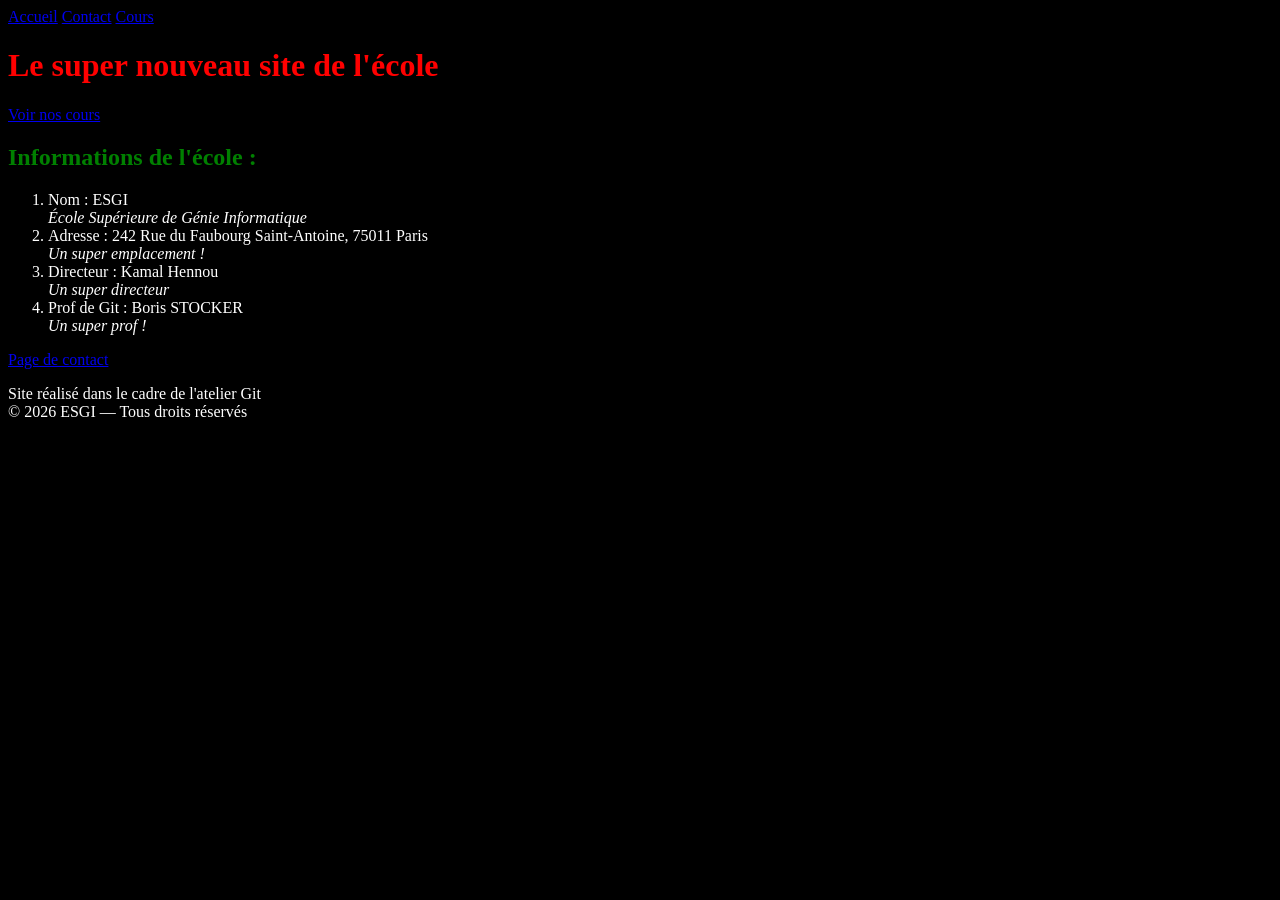
<file: index.html>
<!doctype html>
<html lang="fr">
<head>
  <meta charset="utf-8">
  <meta name="viewport" content="width=device-width, initial-scale=1">
  <meta name="description" content="Site de l'école">
  <link rel="stylesheet" href="style.css">
  <title>Mon Site</title>
</head>
<body class="dark">
  <nav>
    <a href="index.html">Accueil</a>
    <a href="contact.html">Contact</a>
    <a href="cours.html">Cours</a>
  </nav>
  <h1>Le super nouveau site de l'école</h1>
  <p><a href="cours.html">Voir nos cours</a></p>
  <section>
    <h2>Informations de l'école :</h2>
    <ol>
      <li>Nom : ESGI<br><em>École Supérieure de Génie Informatique</em></li>
      <li>Adresse : 242 Rue du Faubourg Saint-Antoine, 75011 Paris<br><em>Un super emplacement !</em></li>
      <li>Directeur : Kamal Hennou<br><em>Un super directeur</em></li>
      <li>Prof de Git : Boris STOCKER<br><em>Un super prof !</em></li>
    </ol>
  </section>
  <p><a href="contact.html">Page de contact</a></p>
  <footer>Site réalisé dans le cadre de l'atelier Git</footer>
  <footer>© 2026 ESGI — Tous droits réservés</footer>
</body>
</html>
</file>
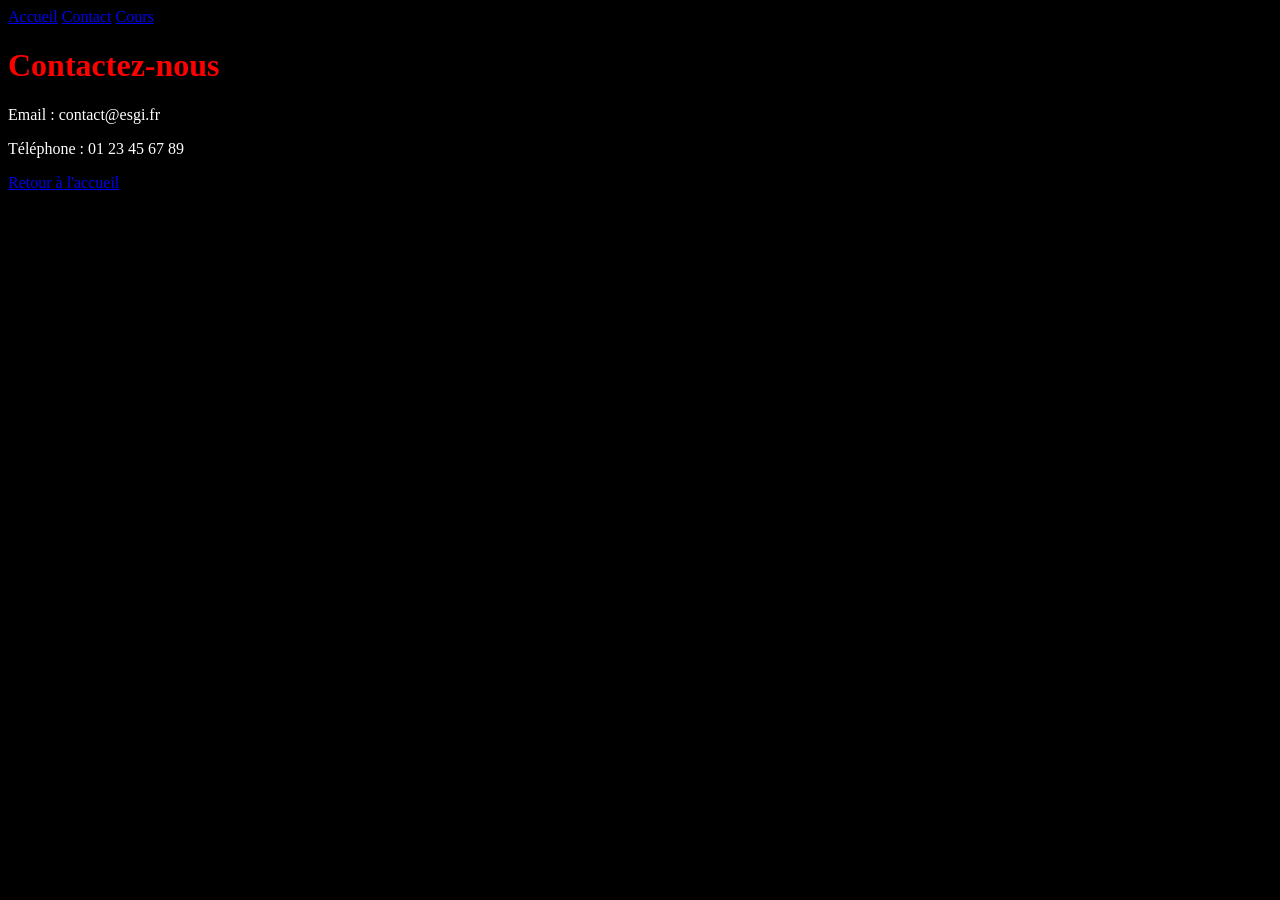
<file: contact.html>
<!DOCTYPE html>
<html lang="fr">
<head>
  <meta charset="UTF-8">
  <title>Contact</title>
  <link rel="stylesheet" href="style.css">
</head>
<body class="dark">
  <nav>
    <a href="index.html">Accueil</a>
    <a href="contact.html">Contact</a>
    <a href="cours.html">Cours</a>
  </nav>
  <h1>Contactez-nous</h1>
  <p>Email : contact@esgi.fr</p>
  <p>Téléphone : 01 23 45 67 89</p>
  <p><a href="index.html">Retour à l'accueil</a></p>
</body>
</html>
</file>
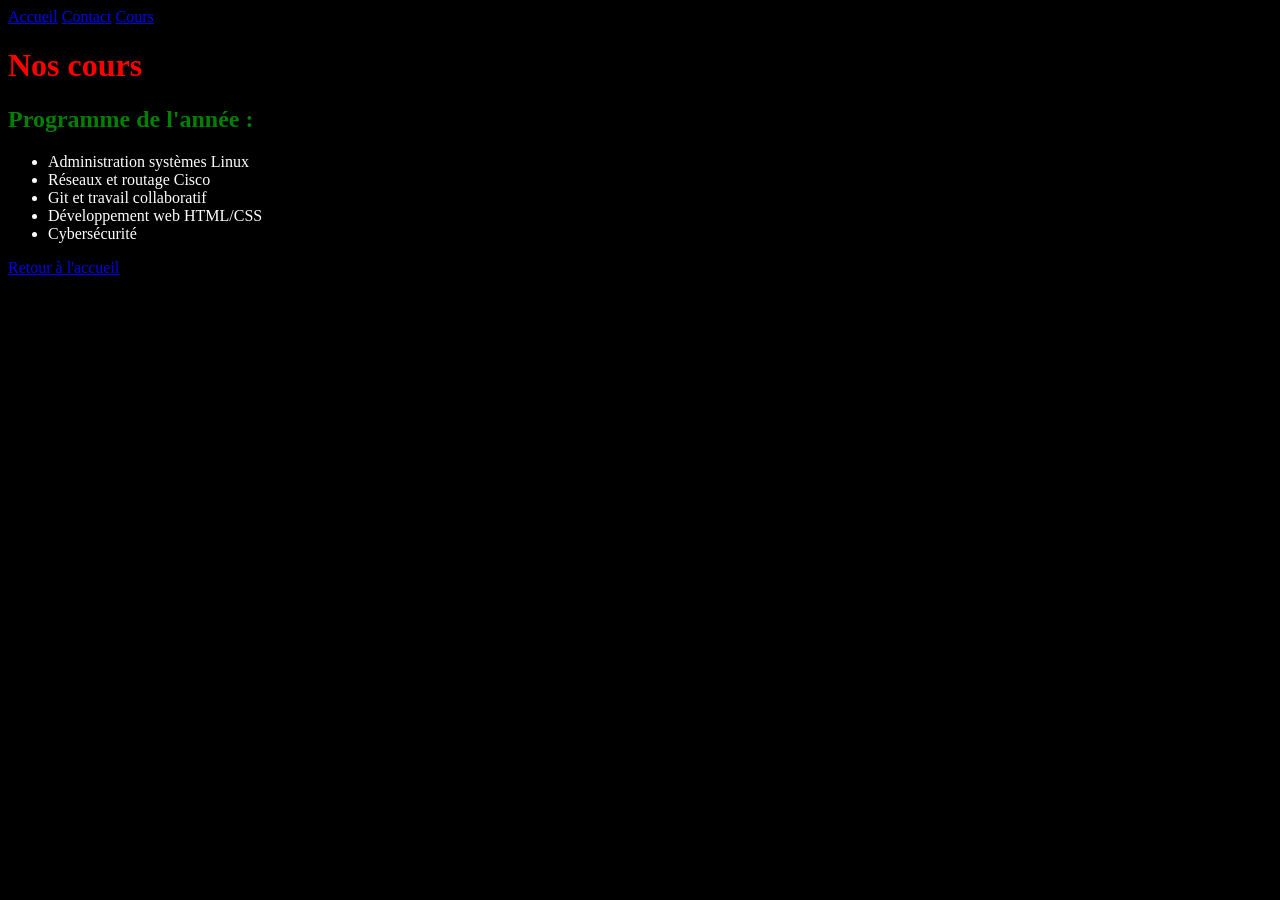
<file: cours.html>
<!doctype html>
<html lang="fr">
<head>
  <meta charset="utf-8">
  <link rel="stylesheet" href="style.css">
  <title>Nos cours</title>
</head>
<body class="dark">
  <nav>
  <a href="index.html">Accueil</a>
  <a href="contact.html">Contact</a>
  <a href="cours.html">Cours</a>
  </nav>
  <h1>Nos cours</h1>
  <h2>Programme de l'année :</h2>
  <ul>
    <li>Administration systèmes Linux</li>
    <li>Réseaux et routage Cisco</li>
    <li>Git et travail collaboratif</li>
    <li>Développement web HTML/CSS</li>
    <li>Cybersécurité</li>
  </ul>
  <p><a href="index.html">Retour à l'accueil</a></p>
</body>
</html>
</file>
<file: style.css>
h1 {
  color: red;
}

h2 {
  color: green;
}

@media (max-width: 600px) {
  h1 {
    font-size: 1.5rem;
  }
  h2 {
    font-size: 1.2rem;
  }
}

.dark {
  background-color: black;
  color: white;
}
</file>
